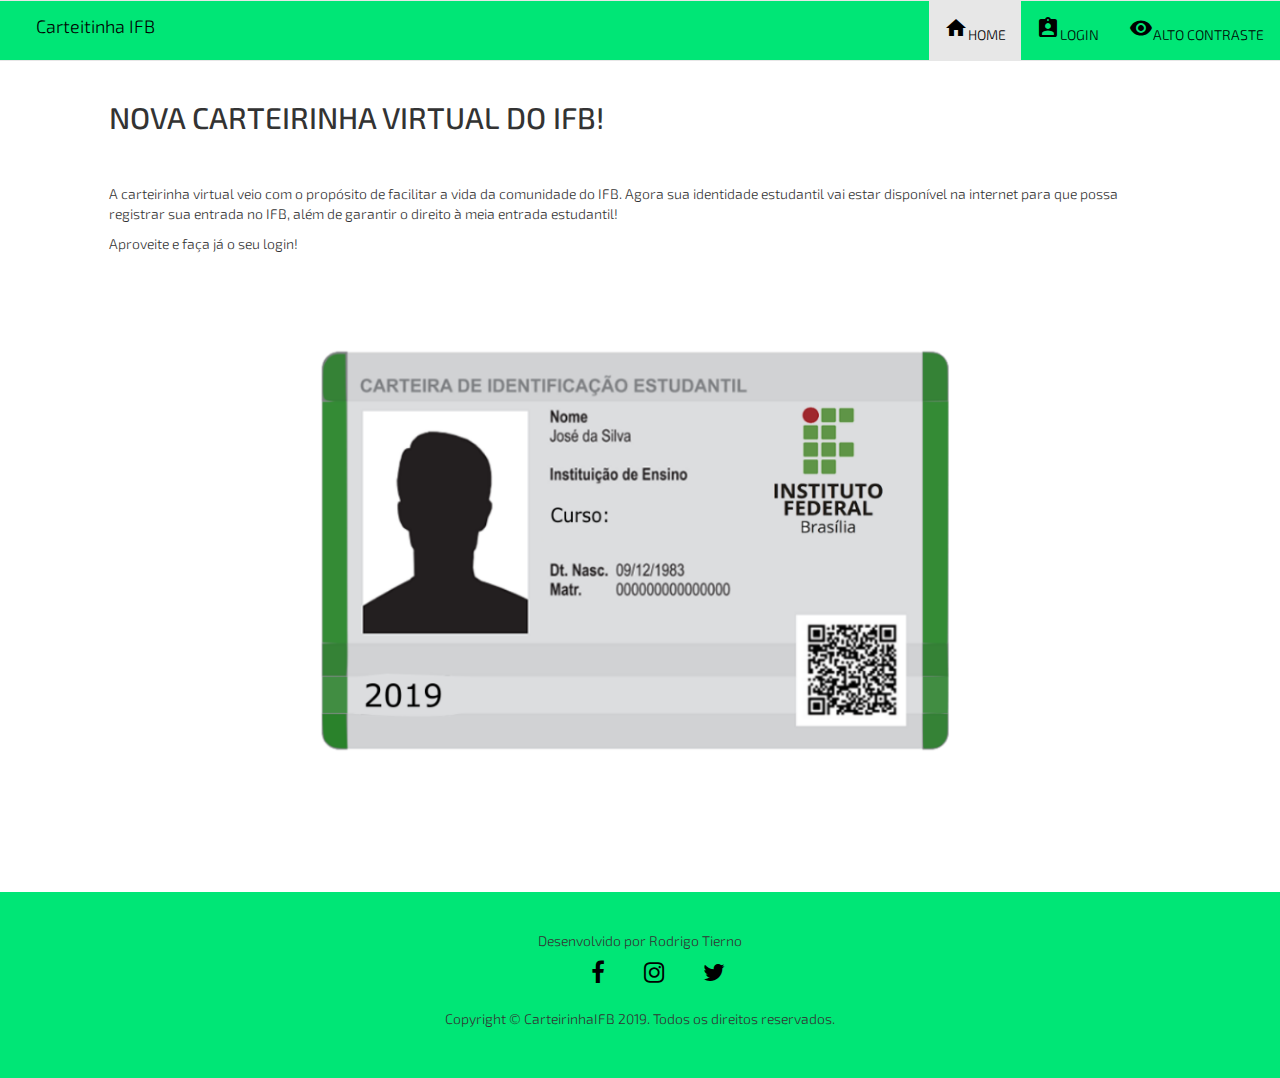
<file: CV_IFB/index.html>
<!DOCTYPE html>
<html lang="pt-br">
    <head>
        <title>Carteirinha IFB</title>
        <meta charset="utf-8" />

        <meta name="viewport" content="viewport-fit=cover, width=device-width, initial-scale=1.0, minimum-scale=1.0, maximum-scale=1.0, user-scalable=no" />

        <!-- Links para CSS e JS do Bootstrap -->
        <link rel="stylesheet" href="https://maxcdn.bootstrapcdn.com/bootstrap/3.4.0/css/bootstrap.min.css">
        <script src="https://ajax.googleapis.com/ajax/libs/jquery/3.4.1/jquery.min.js"></script>
        <script src="https://maxcdn.bootstrapcdn.com/bootstrap/3.4.0/js/bootstrap.min.js"></script>

        <!-- Adiciona biblioteca de icons -->
        <link rel="stylesheet" href="https://cdnjs.cloudflare.com/ajax/libs/font-awesome/4.7.0/css/font-awesome.min.css">

        <link href="https://fonts.googleapis.com/css?family=Exo+2&display=swap" rel="stylesheet">
        <link href="https://fonts.googleapis.com/icon?family=Material+Icons" rel="stylesheet">
        <link rel="icon" id="favicon" href="img/icone_ifb.png" type="image/x-icon">
        <link rel="stylesheet" href="css/estilo.css">
        
        <!--Link para habilitar alto contraste -->
        <link rel="alternate stylesheet" type="text/css" href="contraste.css" title="1">
		<script src="https://code.jquery.com/jquery-1.11.3.js"></script>
		<script type="text/javascript" src="JQuery.js"></script>
    </head>
    <body>
        <div class="row">
            <nav class="navbar navbar-default navbar-cor">
                <div class="container">
                    <div class="navbar-header">
                        <a href="index.html" class="navbar-marca">Carteitinha IFB</a>
                        <button class="navbar-toggle glyphicon glyphicon-menu-hamburguer"
                        data-toggle="collapse" data-target="#nav-CV"><i class="material-icons">reorder</i></button>
                    </div>
                    <ul id="nav-CV" class="nav navbar-nav navbar-right collapse navbar-collapse">
                        <li class="active"><a href="index.html"><i class="material-icons">home</i>HOME</a></li>
                        <li><a href="login.html"><i class="material-icons">assignment_ind</i>LOGIN</a></li>
                        <li><a id="click" href=""><i class="material-icons">remove_red_eye</i>ALTO CONTRASTE</a></li>
                    </ul>
                </div>
            </nav>
        </div>

        <div class="container">
            <div class="row">
                <div class="col-xs-10 col-xs-offset-1 ">
                    <h2 class="text-uppercase">Nova carteirinha virtual do IFB!</h2>
                    <br/><br/>
                    <p>A carteirinha virtual veio com o propósito de facilitar a vida da comunidade do IFB.
                     Agora sua identidade estudantil vai estar disponível na internet para que possa registrar sua entrada no IFB,
                     além de garantir o direito à meia entrada estudantil!</p>
                    <p>Aproveite e faça já o seu login!</p>
                </div>
            </div>
            <br><br>
            <div class="row">
                <img  class="img_carteirinha" src="img/carteirinha.png" alt="imagem_carteirinha">
            </div>
            <br><br><br><br><br>
        </div>    
        <div class="row">
            <footer class="container bgColor">
                <div class="socialIcons">
                    <p>Desenvolvido por Rodrigo Tierno</p>
                    <a href="#" class="fa fa-facebook"></a>
                    <a href="https://www.instagram.com/rodrigo.ort/" class="fa fa-instagram"></a>
                    <a href="#" class="fa fa-twitter"></a>
                    <p>Copyright © CarteirinhaIFB 2019. Todos os direitos reservados.</p>
                </div>
            </footer>
        </div>
    </body>

</html>
</file>
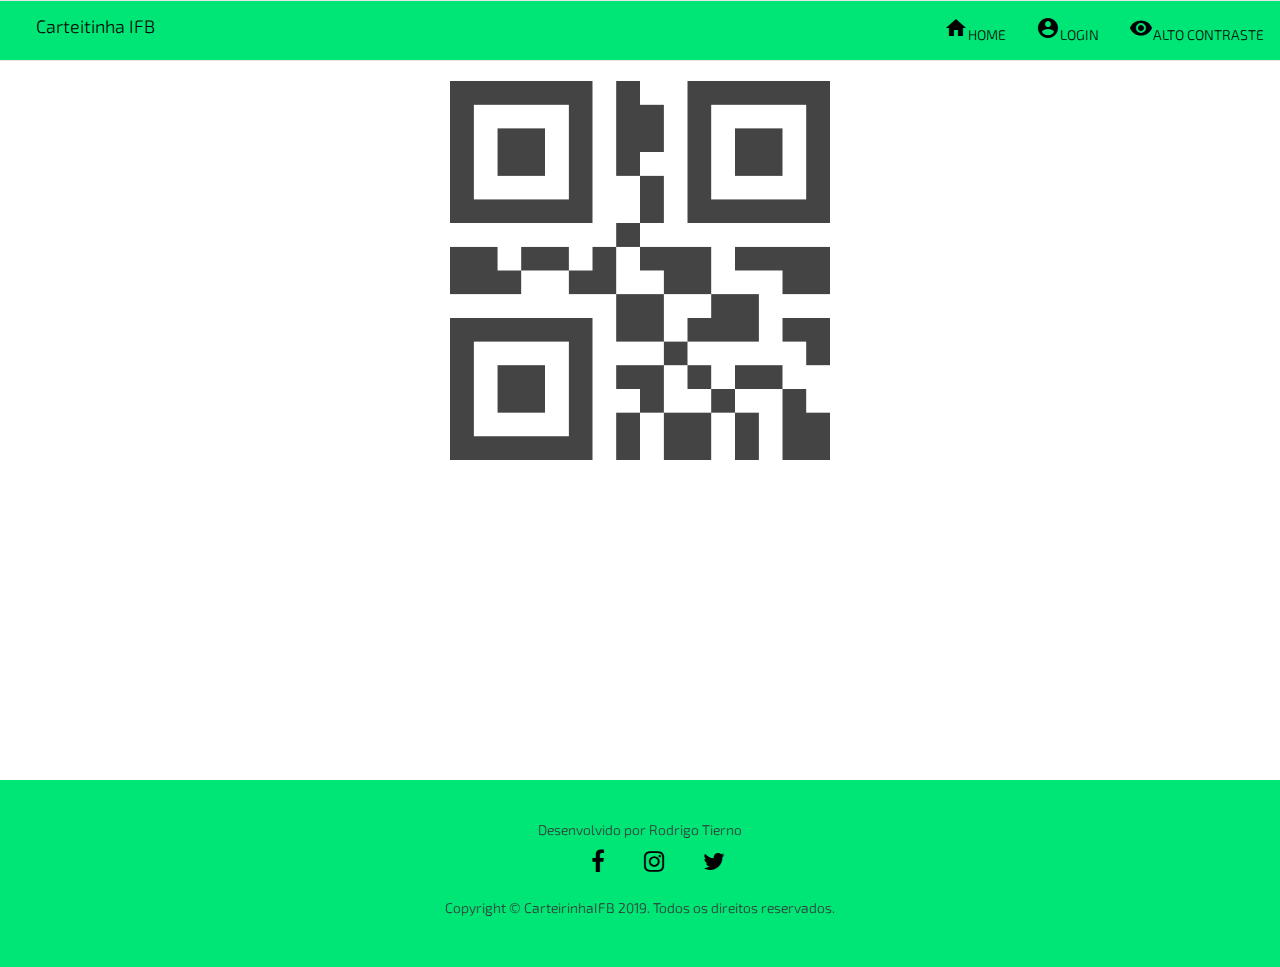
<file: CV_IFB/acesso.html>
<!DOCTYPE html>
<html lang="pt-br">
    <head>
        <title>Carteirinha IFB</title>
        <meta charset="utf-8" />

        <meta name="viewport" content="viewport-fit=cover, width=device-width, initial-scale=1.0, minimum-scale=1.0, maximum-scale=1.0, user-scalable=no" />

        <!-- Links para CSS e JS do Bootstrap -->
        <link rel="stylesheet" href="https://maxcdn.bootstrapcdn.com/bootstrap/3.4.0/css/bootstrap.min.css">
        <script src="https://ajax.googleapis.com/ajax/libs/jquery/3.4.1/jquery.min.js"></script>
        <script src="https://maxcdn.bootstrapcdn.com/bootstrap/3.4.0/js/bootstrap.min.js"></script>

        <!-- Adiciona biblioteca de icons -->
        <link rel="stylesheet" href="https://cdnjs.cloudflare.com/ajax/libs/font-awesome/4.7.0/css/font-awesome.min.css">

        <link href="https://fonts.googleapis.com/css?family=Exo+2&display=swap" rel="stylesheet">
        <link href="https://fonts.googleapis.com/icon?family=Material+Icons" rel="stylesheet">
        <link rel="icon" id="favicon" href="img/icone_ifb.png" type="image/x-icon">
        <link rel="stylesheet" href="css/estilo.css">
        
        <!--Link para habilitar alto contraste -->
        <link rel="alternate stylesheet" type="text/css" href="contraste.css" title="1">
		<script src="https://code.jquery.com/jquery-1.11.3.js"></script>
		<script type="text/javascript" src="JQuery.js"></script>
    </head>
    <body>
        <div class="row">
            <nav class="navbar navbar-default navbar-cor">
                <div class="container">
                    <div class="navbar-header">
                        <a href="inicio.html" class="navbar-marca">Carteitinha IFB</a>
                        <button class="navbar-toggle glyphicon glyphicon-menu-hamburguer"
                        data-toggle="collapse" data-target="#nav-CV"><i class="material-icons">reorder</i></button>
                    </div>
                    <ul id="nav-CV" class="nav navbar-nav navbar-right collapse navbar-collapse">
                        <li><a href="inicio.html"><i class="material-icons">home</i>HOME</a></li>
                        <li><a href="perfil.html"><i class="material-icons">account_circle</i>LOGIN</a></li>
                        <li><a id="click" href=""><i class="material-icons">remove_red_eye</i>ALTO CONTRASTE</a></li>
                    </ul>
                </div>
            </nav>
        </div>

        <div class="row">
            <div class="col-xs-10 col-xs-offset-1 col-sm-8 col-sm-offset-2 col-md-8 col-md-offset-2">
                    <img class="img-QR" src="img/QRcode.png" alt="QRcode">
            </div>
        </div>    
        <br><br><br><br><br><br><br><br><br><br><br><br><br><br><br><br>
        <div class="row">
            <footer class="container bgColor">
                <div class="socialIcons">
                    <p>Desenvolvido por Rodrigo Tierno</p>
                    <a href="#" class="fa fa-facebook"></a>
                    <a href="https://www.instagram.com/rodrigo.ort/" class="fa fa-instagram"></a>
                    <a href="#" class="fa fa-twitter"></a>
                    <p>Copyright © CarteirinhaIFB 2019. Todos os direitos reservados.</p>
                </div>
            </footer>
        </div>
    </body>

</html>
</file>
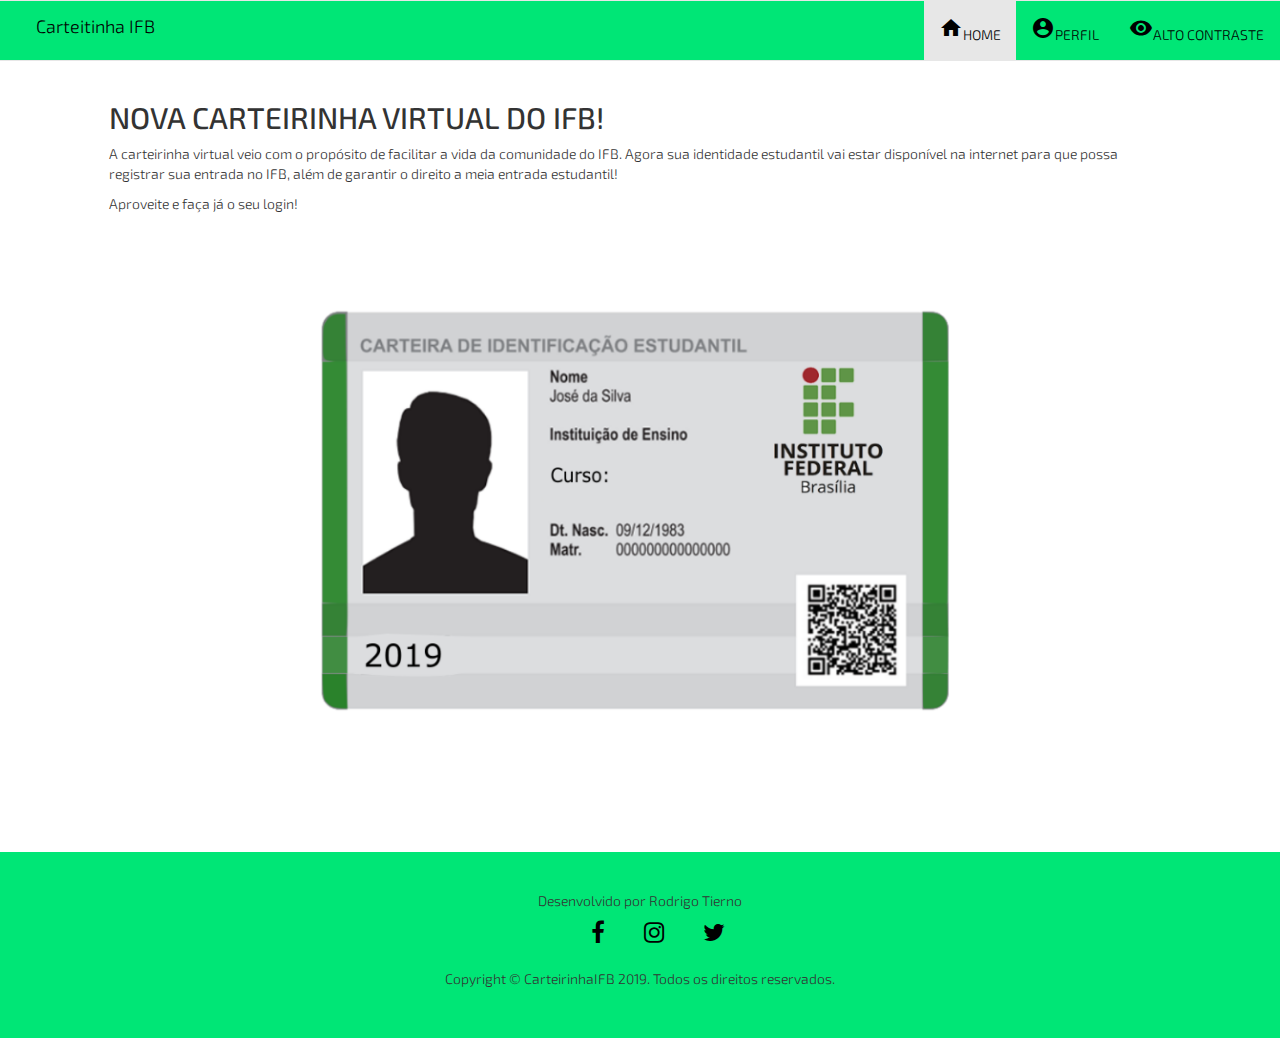
<file: CV_IFB/inicio.html>
<!DOCTYPE html>
<html lang="pt-br">
    <head>
        <title>Carteirinha IFB</title>
        <meta charset="utf-8" />

        <meta name="viewport" content="viewport-fit=cover, width=device-width, initial-scale=1.0, minimum-scale=1.0, maximum-scale=1.0, user-scalable=no" />

        <!-- Links para CSS e JS do Bootstrap -->
        <link rel="stylesheet" href="https://maxcdn.bootstrapcdn.com/bootstrap/3.4.0/css/bootstrap.min.css">
        <script src="https://ajax.googleapis.com/ajax/libs/jquery/3.4.1/jquery.min.js"></script>
        <script src="https://maxcdn.bootstrapcdn.com/bootstrap/3.4.0/js/bootstrap.min.js"></script>

        <!-- Adiciona biblioteca de icons -->
        <link rel="stylesheet" href="https://cdnjs.cloudflare.com/ajax/libs/font-awesome/4.7.0/css/font-awesome.min.css">

        <link href="https://fonts.googleapis.com/css?family=Exo+2&display=swap" rel="stylesheet">
        <link href="https://fonts.googleapis.com/icon?family=Material+Icons" rel="stylesheet">
        <link rel="icon" id="favicon" href="img/icone_ifb.png" type="image/x-icon">
        <link rel="stylesheet" href="css/estilo.css">
        
        <!--Link para habilitar alto contraste -->
        <link rel="alternate stylesheet" type="text/css" href="contraste.css" title="1">
		<script src="https://code.jquery.com/jquery-1.11.3.js"></script>
		<script type="text/javascript" src="JQuery.js"></script>
    </head>
    <body>
        <div class="row">
            <nav class="navbar navbar-default navbar-cor">
                <div class="container">
                    <div class="navbar-header">
                        <a href="inicio.html" class="navbar-marca">Carteitinha IFB</a>
                        <button class="navbar-toggle glyphicon glyphicon-menu-hamburguer"
                        data-toggle="collapse" data-target="#nav-CV"><i class="material-icons">reorder</i></button>
                    </div>
                    <ul id="nav-CV" class="nav navbar-nav navbar-right collapse navbar-collapse">
                        <li class="active"><a href="inicio.html"><i class="material-icons">home</i>HOME</a></li>
                        <li><a href="perfil.html"><i class="material-icons">account_circle</i>PERFIL</a></li>
                        <li><a id="click" href=""><i class="material-icons">remove_red_eye</i>ALTO CONTRASTE</a></li>
                    </ul>
                </div>
            </nav>
        </div>

        <div class="container">
            <div class="row">
                <div class="col-xs-10 col-xs-offset-1 ">
                    <h2 class="text-uppercase">Nova carteirinha virtual do IFB!</h2>
                    <p>A carteirinha virtual veio com o propósito de facilitar a vida da comunidade do IFB.
                     Agora sua identidade estudantil vai estar disponível na internet para que possa registrar sua entrada no IFB,
                     além de garantir o direito a meia entrada estudantil!</p>
                    <p>Aproveite e faça já o seu login!</p>
                </div>
            </div>
            <br><br>
            <div class="row">
                <img  class="img_carteirinha" src="img/carteirinha.png" alt="imagem_carteirinha">
            </div>
            <br><br><br><br><br>
        </div>    
        <div class="row">
            <footer class="container bgColor">
                <div class="socialIcons">
                    <p>Desenvolvido por Rodrigo Tierno</p>
                    <a href="#" class="fa fa-facebook"></a>
                    <a href="https://www.instagram.com/rodrigo.ort/" class="fa fa-instagram"></a>
                    <a href="#" class="fa fa-twitter"></a>
                    <p>Copyright © CarteirinhaIFB 2019. Todos os direitos reservados.</p>
                </div>
            </footer>
        </div>
    </body>

</html>
</file>
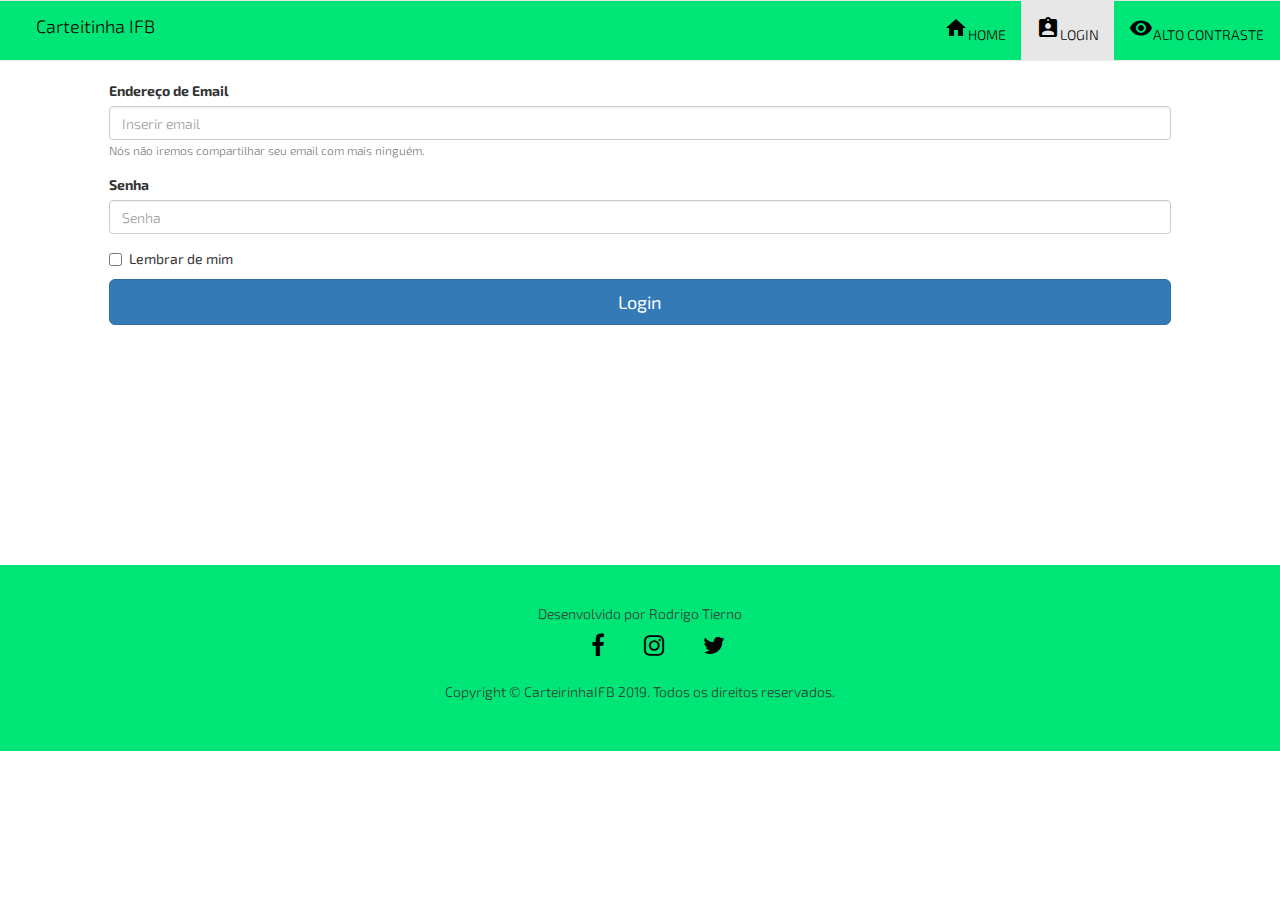
<file: CV_IFB/login.html>
<!DOCTYPE html>
<head>
    <title>Carteirinha IFB</title>
    <meta charset="utf-8" />

    <meta name="viewport" content="viewport-fit=cover, width=device-width, initial-scale=1.0, minimum-scale=1.0, maximum-scale=1.0, user-scalable=no" />

    <!-- Links para CSS e JS do Bootstrap -->
    <link rel="stylesheet" href="https://maxcdn.bootstrapcdn.com/bootstrap/3.4.0/css/bootstrap.min.css">
    <script src="https://ajax.googleapis.com/ajax/libs/jquery/3.4.1/jquery.min.js"></script>
    <script src="https://maxcdn.bootstrapcdn.com/bootstrap/3.4.0/js/bootstrap.min.js"></script>

    <!-- Adiciona biblioteca de icons -->
    <link rel="stylesheet" href="https://cdnjs.cloudflare.com/ajax/libs/font-awesome/4.7.0/css/font-awesome.min.css">

    <link href="https://fonts.googleapis.com/css?family=Exo+2&display=swap" rel="stylesheet">
    <link href="https://fonts.googleapis.com/icon?family=Material+Icons" rel="stylesheet">
    <link rel="icon" id="favicon" href="img/icone_ifb.png" type="image/x-icon">
    <link rel="stylesheet" href="css/estilo.css">
    
    <!--Link para habilitar alto contraste -->
    <link rel="alternate stylesheet" type="text/css" href="contraste.css" title="1">
    <script src="https://code.jquery.com/jquery-1.11.3.js"></script>
    <script type="text/javascript" src="JQuery.js"></script>
</head>
    <body>
        <div class="row">
            <nav class="navbar navbar-default navbar-cor">
                <div class="container">
                    <div class="navbar-header">
                        <a href="index.html" class="navbar-marca">Carteitinha IFB</a>
                        <button class="navbar-toggle glyphicon glyphicon-menu-hamburguer"
                        data-toggle="collapse" data-target="#nav-CV"><i class="material-icons">reorder</i></button>
                    </div>
                    <ul id="nav-CV" class="nav navbar-nav navbar-right collapse navbar-collapse">
                        <li><a href="index.html"><i class="material-icons">home</i>HOME</a></li>
                        <li class="active"><a href="login.html"><i class="material-icons">assignment_ind</i>LOGIN</a></li>
                        <li><a id="click" href=""><i class="material-icons">remove_red_eye</i>ALTO CONTRASTE</a></li>
                    </ul>
                </div>
            </nav>
        </div>

        <div class="row">
            <div class="col-xs-10 col-xs-offset-1 ">
                <form>
                    <div class="form-group">
                        <label for="exampleInputEmail1">Endereço de Email</label>
                        <input type="email" class="form-control" id="exampleInputEmail1" aria-describedby="emailHelp" placeholder="Inserir email">
                        <small id="emailHelp" class="form-text text-muted">Nós não iremos compartilhar seu email com mais ninguém.</small>
                    </div>
                    <div class="form-group">
                        <label for="exampleInputPassword1">Senha</label>
                        <input type="password" class="form-control" id="exampleInputPassword1" placeholder="Senha">
                    </div>
                    <div class="checkbox mb-3">
                        <label>
                          <input type="checkbox" value="remember-me"> Lembrar de mim
                        </label>
                    </div>
                    <a href="inicio.html"><button class="btn btn-lg btn-primary btn-block" type="button">Login</button></a>
                </form>
            </div>
        </div>    
        <br><br><br><br><br><br><br><br><br><br><br><br>
        <div class="row">
            <footer class="container bgColor">
                <div class="socialIcons">
                    <p>Desenvolvido por Rodrigo Tierno</p>
                    <a href="#" class="fa fa-facebook"></a>
                    <a href="https://www.instagram.com/rodrigo.ort/" class="fa fa-instagram"></a>
                    <a href="#" class="fa fa-twitter"></a>
                    <p>Copyright © CarteirinhaIFB 2019. Todos os direitos reservados.</p>
                </div>
            </footer>
        </div>
    </body>

</html>
</file>
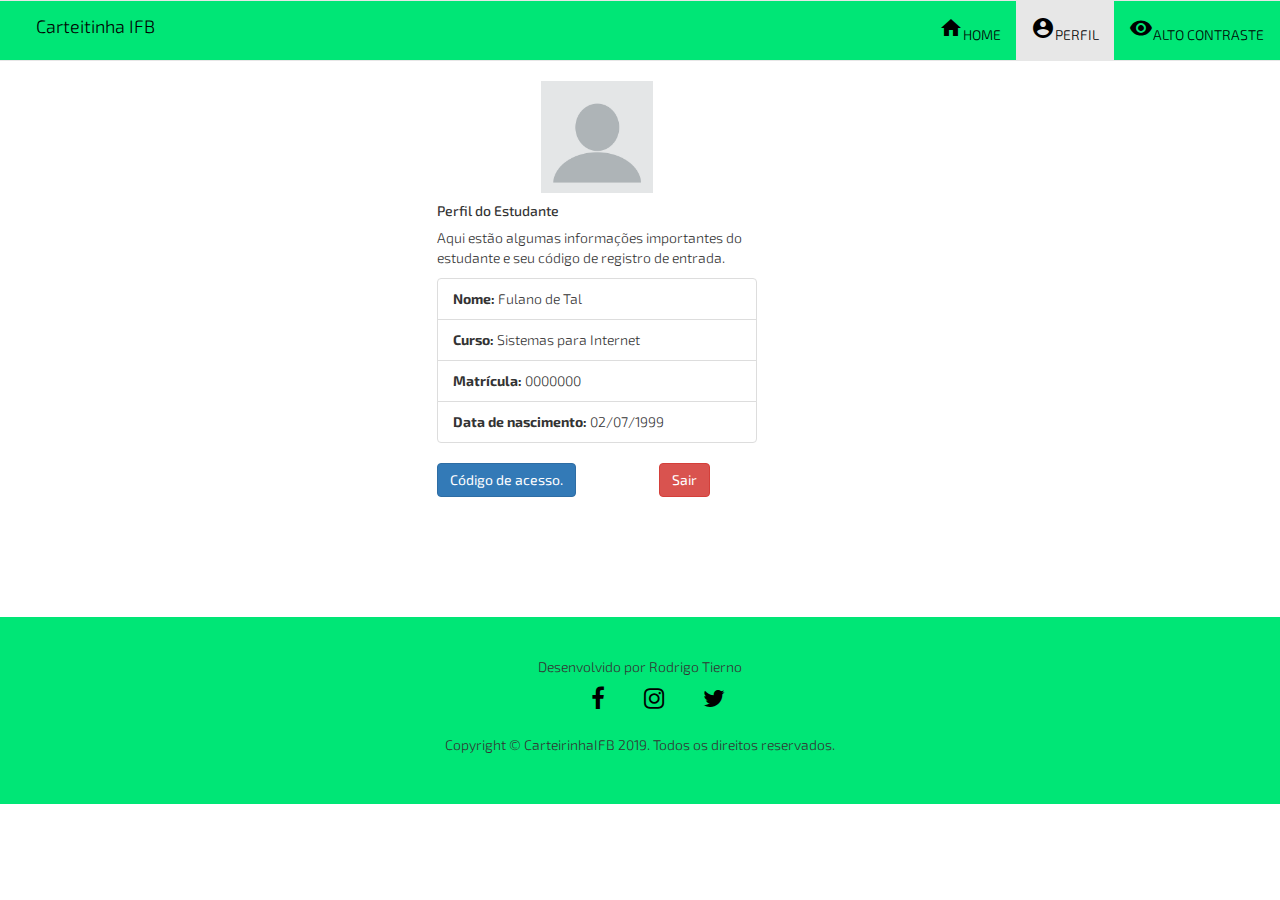
<file: CV_IFB/perfil.html>
<!DOCTYPE html>
<html lang="pt-br">
    <head>
        <title>Carteirinha IFB</title>
        <meta charset="utf-8" />

        <meta name="viewport" content="viewport-fit=cover, width=device-width, initial-scale=1.0, minimum-scale=1.0, maximum-scale=1.0, user-scalable=no" />

        <!-- Links para CSS e JS do Bootstrap -->
        <link rel="stylesheet" href="https://maxcdn.bootstrapcdn.com/bootstrap/3.4.0/css/bootstrap.min.css">
        <script src="https://ajax.googleapis.com/ajax/libs/jquery/3.4.1/jquery.min.js"></script>
        <script src="https://maxcdn.bootstrapcdn.com/bootstrap/3.4.0/js/bootstrap.min.js"></script>

        <!-- Adiciona biblioteca de icons -->
        <link rel="stylesheet" href="https://cdnjs.cloudflare.com/ajax/libs/font-awesome/4.7.0/css/font-awesome.min.css">

        <link href="https://fonts.googleapis.com/css?family=Exo+2&display=swap" rel="stylesheet">
        <link href="https://fonts.googleapis.com/icon?family=Material+Icons" rel="stylesheet">
        <link rel="icon" id="favicon" href="img/icone_ifb.png" type="image/x-icon">
        <link rel="stylesheet" href="css/estilo.css">
        
        <!--Link para habilitar alto contraste -->
        <link rel="alternate stylesheet" type="text/css" href="contraste.css" title="1">
		<script src="https://code.jquery.com/jquery-1.11.3.js"></script>
		<script type="text/javascript" src="JQuery.js"></script>
    </head>
    <body>
        <div class="row">
            <nav class="navbar navbar-default navbar-cor">
                <div class="container">
                    <div class="navbar-header">
                        <a href="inicio.html" class="navbar-marca">Carteitinha IFB</a>
                        <button class="navbar-toggle glyphicon glyphicon-menu-hamburguer"
                        data-toggle="collapse" data-target="#nav-CV"><i class="material-icons">reorder</i></button>
                    </div>
                    <ul id="nav-CV" class="nav navbar-nav navbar-right collapse navbar-collapse">
                        <li><a href="inicio.html"><i class="material-icons">home</i>HOME</a></li>
                        <li class="active"><a href="perfil.html"><i class="material-icons">account_circle</i>PERFIL</a></li>
                        <li><a id="click" href=""><i class="material-icons">remove_red_eye</i>ALTO CONTRASTE</a></li>
                    </ul>
                </div>
            </nav>
        </div>
        <div class="row">
            <div class="col-xs-6 col-xs-offset-1 col-sm-10 col-sm-offset-4">
                <div class="card" style="width: 32rem;">
                    <img src="img/avatar.png" class="card-img-top" alt="...">
                    <div class="card-body">
                        <h5 class="card-title">Perfil do Estudante</h5>
                        <p class="card-text">Aqui estão algumas informações importantes do estudante e seu código de registro de entrada.</p>
                    </div>
                    <ul class="list-group list-group-flush">
                        <li class="list-group-item"><strong>Nome: </strong>Fulano de Tal</li>
                        <li class="list-group-item"><strong>Curso: </strong>Sistemas para Internet</li>
                        <li class="list-group-item"><strong>Matrícula: </strong>0000000</li>
                        <li class="list-group-item"><strong>Data de nascimento: </strong>02/07/1999</li>

                    </ul>
                    <div class="card-body">
                        <a href="acesso.html" class="card-link"><button type="button" class="btn btn-primary">Código de acesso.</button></a>
                        <a href="index.html"><button type="button" class="btn btn-danger">Sair</button></a>
                    </div>
                </div>
            </div>
        </div>
        <br><br><br><br><br><br>
        <div class="row">
            <footer class="container bgColor">
                <div class="socialIcons">
                    <p>Desenvolvido por Rodrigo Tierno</p>
                    <a href="#" class="fa fa-facebook"></a>
                    <a href="https://www.instagram.com/rodrigo.ort/" class="fa fa-instagram"></a>
                    <a href="#" class="fa fa-twitter"></a>
                    <p>Copyright © CarteirinhaIFB 2019. Todos os direitos reservados.</p>
                </div>
            </footer>
        </div>
    </body>

</html>
</file>
<file: CV_IFB/css/estilo.css>
*{margin: 0; padding: 0; font-size: 100%; border: none; outline: none; font-weight: 300; box-sizing: border-box}

body{
    font-family: 'Exo 2', sans-serif;
}

.navbar-cor{
    background-color: #00e676;
}

.navbar-default .navbar-marca {
    color: #000;
    float: left;
    height: 50px;
    padding: 15px 15px;
    font-size: 18px;
    line-height: 20px;
    margin-left: 20px;
}

.navbar-default .navbar-nav>.active>a{ 
    color: #000;
    background-color: #e7e7e7;
}
.navbar-default .navbar-nav>.active>a:focus, .navbar-default .navbar-nav>.active>a:hover{
    color: #777;
    background-color: #e7e7e7;
}

.navbar-default .navbar-nav>li>a {
    color: #000;
}

div.navbar-header {
    padding-right: 15px;
    padding-left: 15px;
}

.img_carteirinha{
    width: 55%;
    height: 55%;
    display: block;
    padding: 3%;
    margin-left: auto;
    margin-right: auto;
}

.card-img-top{
    width: 35%;
    height: 35%;
    display: block;
    margin-left: auto;
    margin-right: auto;
}

.img-QR{
    width: 45%;
    height: 45%;
    display: block;
    margin-left: auto;
    margin-right: auto;
}

.list-group-item {
    position: relative;
    display: block;
    padding: 10px 15px;
    margin-bottom: -1px;
    background-color: #fff;
    border: 1px solid #ddd;
}

.btn-danger{
    margin-left: 25%;
}

img{
    max-width: 100%;
}

.bgColor{
    background-color: #00e676;
}

.socialIcons a{
    font-size: 1.7em;
    color: #000;
    text-align: center;
    margin-left: 3%;
    padding-bottom: 2%;
}

.container {
    width: 100%;
    float: left;
    padding-left: 0%;
    padding-right: 0%;
}

footer.container.bgColor{
    width: 100%;
    text-align: center;
    padding:3% 4%;
    box-sizing: border-box;
}
</file>
<file: CV_IFB/contraste.css>
*{margin: 0; padding: 0; font-size: 100%; border: none; outline: none; font-weight: 300; box-sizing: border-box}

body{
    background-color: #000;
    color: yellow;
    font-family: 'Exo 2', sans-serif;
}


.navbar-cor{
    background-color: #373a39;
}

.navbar-default .navbar-brand {
    color: yellow;
}

.navbar-default .navbar-nav>.active>a{ 
    color: yellow;
    background-color: #e7e7e7;
}
.navbar-default .navbar-nav>.active>a:focus, .navbar-default .navbar-nav>.active>a:hover{
    color: #777;
    background-color: #e7e7e7;
}

.navbar-default .navbar-nav>li>a {
    color: yellow;
}

.img_carteirinha{
    width: 35%;
    height: 35%;
    display: block;
    margin-left: auto;
    margin-right: auto;
}

.card-img-top{
    width: 40%;
    height: 40%;
    display: block;
    margin-left: auto;
    margin-right: auto;
}

.list-group-item {
    position: relative;
    display: block;
    padding: 10px 15px;
    margin-bottom: -1px;
    background-color: rgb(61, 60, 60);
    border: 1px solid #ddd;
    
}

.img-QR{
    width: 45%;
    height: 45%;
    display: block;
    margin-left: auto;
    margin-right: auto;
}

.list-group-item {
    position: relative;
    display: block;
    padding: 10px 15px;
    margin-bottom: -1px;
    background-color: rgb(63, 61, 61);
    border: 1px solid #ddd;
}

.btn-danger{
    margin-left: 185px;
}

img{
    max-width: 100%;
}

.bgColor{
    background-color: #373a39;
}

.socialIcons a{
    font-size: 1.7em;
    color: #000;
    text-align: center;
    margin-left: 3%;
    padding-bottom: 2%;
}

.container {
    width: 100%;
    float: left;
    padding-left: 0%;
    padding-right: 0%;
}

footer.container.bgColor{
    width: 100%;
    text-align: center;
    padding:3% 4%;
    box-sizing: border-box;
}
</file>
